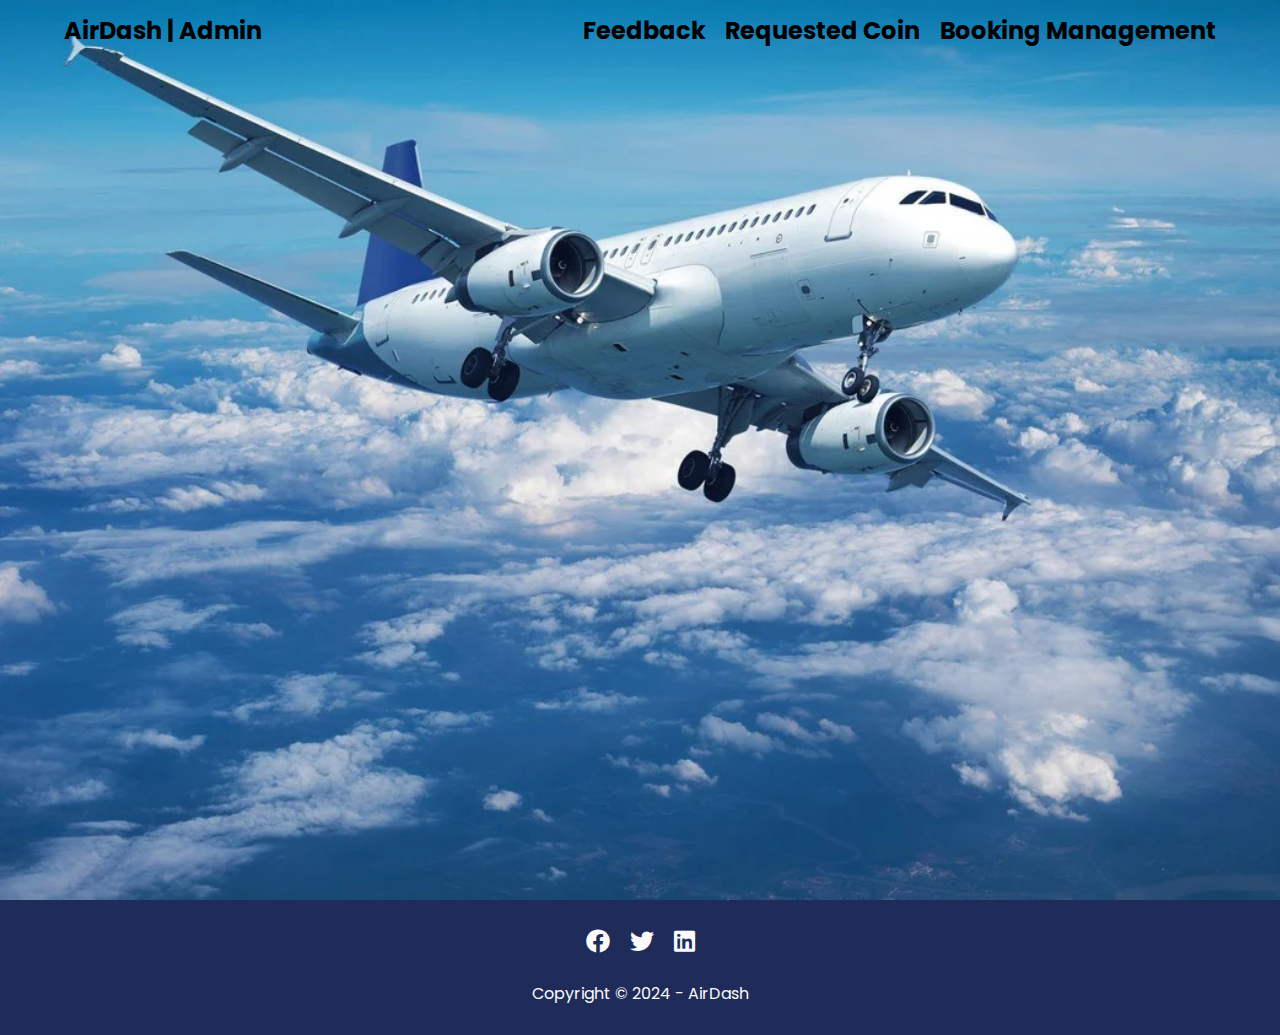
<file: frontend/Pages/admin/adminDash.html>
<!DOCTYPE html>
<html lang="en">
  <head>
    <meta charset="UTF-8" />
    <meta name="viewport" content="width=device-width, initial-scale=1.0" />
    <link rel="stylesheet" href="/frontend/Styling/index.css" />
    <link rel="stylesheet" href="/frontend/Styling/shared.css" />
    <link
      rel="stylesheet"
      href="https://cdnjs.cloudflare.com/ajax/libs/font-awesome/6.0.0/css/all.min.css"
    />
    <title>AirDash | Admin</title>
  </head>
  <body>
    <div class="hero-header-container full-screen">
      <header>
        <div class="logo">
          <h2 id="logo">AirDash | Admin</h2>
        </div>

        <div class="header-right">
          <a href="./feedback.html"><h2>Feedback</h2></a>
          <a href="./request_coin_admin.html"><h2>Requested Coin</h2></a>
          <a href="./booking_management.html"><h2>Booking Management</h2></a>
        </div>
      </header>

      <div class="hero-section"></div>
    </div>

    <footer>
      <div class="icons">
        <i class="fa-brands fa-facebook"></i>
        <i class="fa-brands fa-twitter"></i>
        <i class="fa-brands fa-linkedin"></i>
      </div>

      <div class="copyright display-flex centered">
        <p>Copyright © 2024 - AirDash</p>
      </div>
    </footer>
  </body>
</html>
</file>
<file: frontend/Styling/index.css>
.hero-header-container {
  background-image: url("/frontend/assets/hero-bg.jpg");
  background-color: blue;
  background-repeat: no-repeat;
  background-size: cover;
  width: 100%;
  z-index: 1;
}

.hero-section {
  height: 70vh;
  width: 100%;
  z-index: -1;
}

.full-screen {
  height: 100vh;
  width: 100%;
}

.request-coins {
  display: flex;
  justify-content: center;
  padding-top: 28%;
}

.request-coins a {
  background-color: #1a43f0;
  padding: 1%;
  border-radius: 10px;
  color: #fbfbfb;
  cursor: pointer;
}

.request-coins a:hover {
  background-color: #6372c0;
  transition: background-color 0.5s;
}

.switcher {
  justify-content: space-around;
  width: 70%;
  border-radius: 20px;
  background-color: green;
}

.book-flight {
  background-color: #8d8d8d;
  width: 100%;
  height: 10vh;
  padding-top: 2.5%;
  border-top-left-radius: 5px;
}

.flight-status {
  background-color: #c5c5c5;
  width: 100%;
  height: 10vh;
  padding-top: 2.5%;
  border-top-right-radius: 5px;
}

.flight-info-wrapper {
  justify-content: center;
  background-color: #d9d9d9;
  width: 70%;
  height: 20vh;
  border-bottom-right-radius: 5px;
  border-bottom-left-radius: 5px;
  margin: auto;
  margin-bottom: 5%;
}

.book-flight-wrapper {
  margin-top: 2%;
}

.flight-card {
  display: flex;
  justify-content: center;
  align-items: center;
  width: 80%;
  background-color: white;
  border-radius: 5px;
  margin-top: 2%;
  height: 5vh;
}

#logo {
  cursor: pointer;
}

.icons i:hover {
  cursor: pointer;
}

.flight-card-wrapper {
  width: 100%;
  display: flex;
  flex-wrap: wrap;
  gap: 20px;
  padding-left: 15px;
}

.flight-card {
  display: flex;
  flex-direction: column;
  align-items: center;
  background-color: rgb(53, 157, 255);
  width: 32%;
  height: auto;
  margin-bottom: 20px;
  border-radius: 10px;
}

.flight-card-data {
  display: flex;
  flex-direction: column;
  align-items: center;
  justify-content: center;
  background-color: rgb(53, 157, 255);
  width: 100%;
  height: auto;
  padding: 20px;
  border-radius: 10px;
}

.book {
  display: flex;
  justify-content: center;
  margin-top: auto;
  flex-direction: row;
}

.book a {
  background-color: #1a43f0;
  width: 100%;
  padding: 10px;
  border-radius: 10px;
  color: #fbfbfb;
  cursor: pointer;
  text-align: center;
}

.book a:hover {
  background-color: #6372c0;
  transition: background-color 0.5s;
}

.buttons {
  display: flex;
  gap: 20px;
  margin-bottom: 5%;
}

a {
  text-decoration: none;
  color: #000;
}

a:hover {
  color: white;
  transition: background-color 0.5s;
}
</file>
<file: frontend/Styling/shared.css>
@import url("https://fonts.googleapis.com/css2?family=Poppins:wght@300;400;500;600&display=swap");
* {
  padding: 0;
  margin: 0;
  box-sizing: border-box;
  font-family: "Poppins", sans-serif;
}

.centered {
  display: flex;
  align-items: center;
  justify-content: center;
  text-align: center;
}

.display-flex {
  display: flex;
}

.flex-direction-column {
  flex-direction: column;
}

.flex-direction-row {
  flex-direction: row;
}

.hidden {
  display: none;
}

.shown {
  display: block;
}

.user-login {
  display: flex;
  width: 80%;
  justify-content: space-evenly;
}

.user-login i {
  font-size: 150%;
  display: flex;
  align-items: center;
}

.user-login input {
  width: 75%;
  padding: 2%;
  font-size: 85%;
  border-radius: 5px;
  border: 1px solid #ccc;
  padding-left: 5px;
}

input:focus {
  border-color: #00abe4;
  box-shadow: 0 0 8px #00abe4;
}

.buttons-wrapper {
  display: flex;
  flex-wrap: wrap;
  width: 100%;
  justify-content: center;
  gap: 10px;
  margin-bottom: 5%;
}

.button a {
  display: flex;
  width: 10vw;
  height: 5vh;
  font-size: 14px;
  margin: 5%;
  cursor: pointer;
  text-decoration: none;
  justify-content: center;
  align-items: center;
  border-radius: 8px;
  background-color: #00abe4;
  color: #fff7f7;
}

.button:hover a {
  background-color: #007197;
}

.header-right {
  display: flex;
  gap: 20px;
}

.header-btn {
  padding: 1%;
  border-radius: 10px;
  cursor: pointer;
}

.header-btn:hover {
  background-color: #3ab8ff;
  transition: background-color 0.3s ease-in-out;
}

header {
  display: flex;
  justify-content: space-between;
  align-items: center;
  padding: 1% 5%;
}

footer {
  background-color: #1f2b58;
  height: 15vh;
}

.icons {
  display: flex;
  font-size: 150%;
  color: #fbfbfb;
  justify-content: center;
  align-items: center;
  height: 9vh;
  gap: 20px;
}

.copyright {
  color: #fbfbfb;
}
</file>
